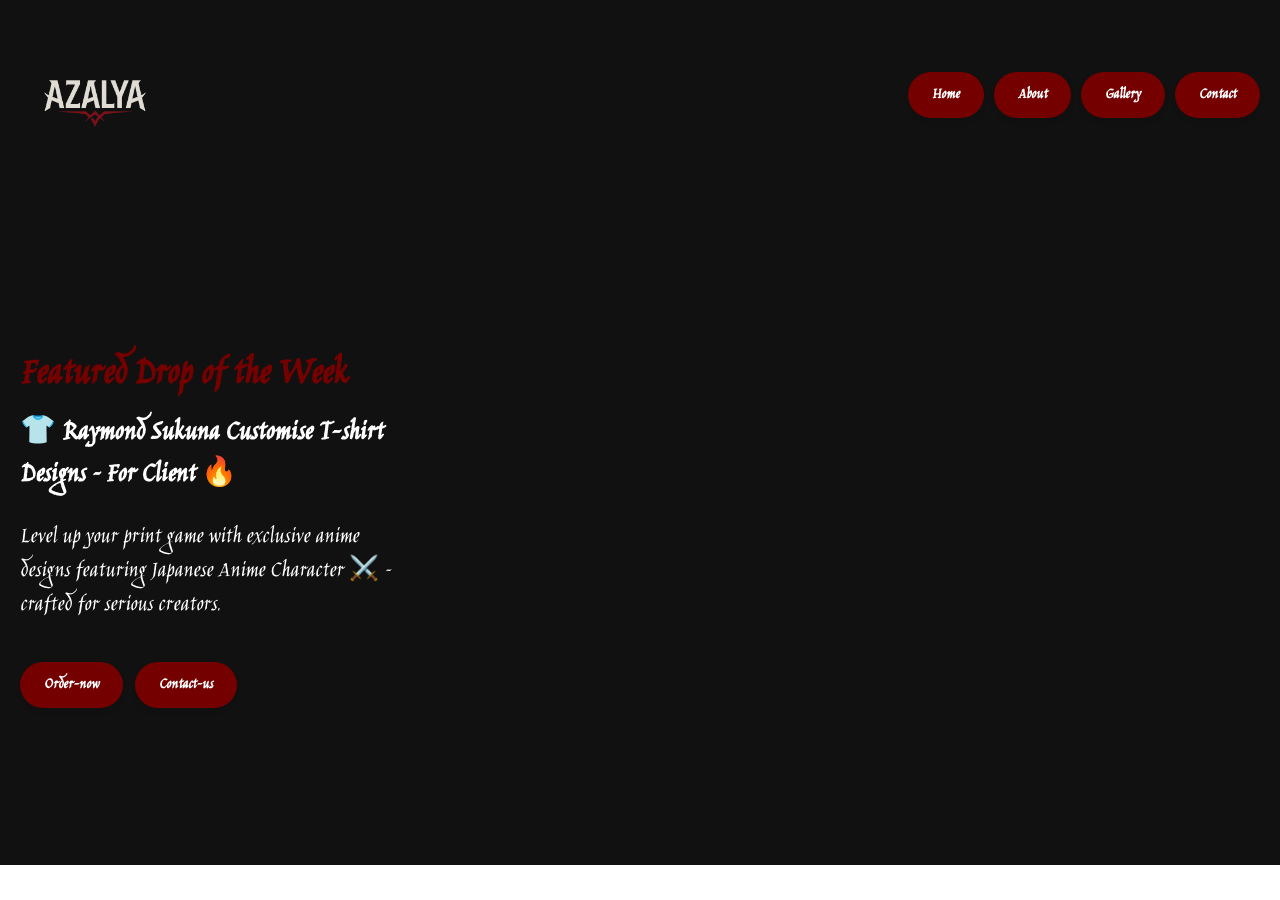
<file: my project/index.html>
<!DOCTYPE html>
<html lang="en">
<head>
    <meta charset="UTF-8">
    <meta name="viewport" content="width=device-width, initial-scale=1.0">
    <title>AZALYA - Streetwear</title>
    <link rel="stylesheet" href="https://cdnjs.cloudflare.com/ajax/libs/font-awesome/6.6.0/css/all.css">
    <link rel="stylesheet" href="style.css">
</head>
<body>
    <header>
        <nav class="navbar section-content">
            <img src="images/logo.png" alt="azalya" style="height: 150px;">
            <ul class="nav-menu">
                <li class="nav-item">
                    <a href="#" class="nav-link">Home</a>
                </li>
                <li class="nav-item">
                    <a href="#" class="nav-link">About</a>
                </li>
                <li class="nav-item">
                    <a href="#" class="nav-link">Gallery</a>
                </li>
                <li class="nav-item">
                    <a href="#" class="nav-link">Contact</a>
                </li>
            </ul>
        </nav>
    </header>

    <main>
        <section class="hero-section">
            <div class="section-content">
                <div class="hero-details">
                    <h2 class="title">Featured Drop of the Week</h2>
                    <h3 class="subtitle">👕 Raymond Sukuna Customise T-shirt Designs – For Client 🔥</h3>
                    <p class="discription">Level up your print game with exclusive anime designs featuring Japanese Anime Character ⚔️ – crafted for serious creators.</p>
                    <div class="buttons">
                        <a href="#" class="buttons Order-now">Order-now</a>
                        <a href="#" class="buttons Contact-us">Contact-us</a>
                    </div>
                </div>

                <div class="video-container">
                    <video 
                       class="hero-video" src="images/hero_v2.mp4" autoplay loop muted>
                   </video>
                </div>
            </div>
        </section>
    </main>
</body>
</html>
</file>
<file: my project/style.css>
@import url('https://fonts.googleapis.com/css2?family=Jim+Nightshade&display=swap');
* {
    font-family: "Jim Nightshade", sans-serif;
    margin:0;
    padding: 0;
    box-sizing: border-box;

}
:root {
  /* Colors */
  --white-color: #FFFFFF;
  --dark-color: #1a1a1a;        /* Card & container surfaces (soft deep grey) */
  --primary-color: #111111;     /* Main background (unified sleek near-black) */
  --secondary-color: #750000;   /* Accent orange (brand CTA color) */
  --light-pink-color: #262626;  /* Replaced harsh pink with subtle border/divider tone */
  --medium-gray-color: #a3a3a3; /* Muted text & subtitle color for strong readability */

  /* Font size */
  --font-size-s: 0.9rem;
  --font-size-n: 1.5rem;
  --font-size-m: 1.5rem;
  --font-size-l: 1.8rem;
  --font-size-xl: 2.5rem;
  --font-size-xxl: 3rem;

  /* Font weight */
  --font-weight-normal: 400;
  --font-weight-medium: 500;
  --font-weight-semibold: 600;
  --font-weight-bold: 700;

  /* Border radius */
  --border-radius-s: 8px;
  --border-radius-m: 30px;
  --border-radius-circle: 50%;

  /* Site max width */
  --site-max-width: 1300px;
}
ul{
    list-style: none;
}
a{
    text-decoration: none;
}
button{
    cursor: pointer;
    border: none;
    background: none;
}
.section-content{
    margin: 0 auto;
    padding: 0 20px;
    max-width: var(--site-max-width);
}
header{
    position: flex;
    width: 100%;
    z-index: 5;
    background:var(--primary-color) ;
}
header .navbar{
    display: flex;
    padding: 20px;
    align-items: center;
    justify-content: space-between;
}
.navbar .nav-menu .nav-link{
    display: flex;
    gap: 12px;
    padding: 12px 24px;
  font-size: 16px;
  font-weight: 600;

  background-color: var(--secondary-color);
  color: var(--white-color);

  border: none;
  border-radius: var(--border-radius-m);
  cursor: pointer;

  transition: all 0.2s ease-in-out;
  box-shadow: 0 4px 6px -1px rgba(0, 0, 0, 0.1);
}
.navbar .nav-menu .nav-link:hover{
    background-color: #d97e0c;
  transform: translateY(-2px);
  box-shadow: 0 6px 12px -2px rgba(243, 150, 28, 0.45);
}
.navbar .nav-menu .nav-link:active {
  background-color: #c46e08;
  transform: translateY(0);
  box-shadow: 0 2px 4px -1px rgba(243, 150, 28, 0.2);
}

.navbar .nav-menu .nav-link:focus-visible {
  outline: 2px solid #f3961c;
  outline-offset: 3px;
}
.navbar .nav-menu{
    display: flex;
    gap: 10px; ;

}
.navbar .nav-logo{
    display: block;
    font-family: "Jim Nightshade", sans-serif;
    font-size: var(--font-size-xxl);
    color: var(--secondary-color);
    font-style: italic;
    height: 70px;
    width: 200px;

}
.hero-section{
    min-height: 75vh;
    background: var(--primary-color);
}
.hero-section .section-content{
    display: flex;
    align-items: center;
    min-height: 75vh;
    color: var(--white-color);
    justify-content: space-between;
}
.hero-section  .hero-details .title{
    font-size: var(--font-size-xl);
    color: var(--secondary-color);
}
.hero-section  .hero-details .subtitle{
    margin-top: 8px;
    max-width: 70%;
    font-weight: var(--font-weight-semibold);
    font-size: var(--font-size-l);
}
.hero-section .hero-details .discription{
    max-width: 70%;
    margin: 24px 0 40px;
    font-size: var(--font-size-m);
}
/* Container spacing/alignment (optional) */
.hero-section .hero-details .buttons {
  display: flex;
  gap: 12px;
}

/* The actual button */
.hero-section .hero-details .buttons .buttons {
  padding: 12px 24px;
  font-size: 16px;
  font-weight: 600;

  background-color: var(--secondary-color);
  color: var(--white-color);

  border: none;
  border-radius: var(--border-radius-m);
  cursor: pointer;

  transition: all 0.2s ease-in-out;
  box-shadow: 0 4px 6px -1px rgba(0, 0, 0, 0.1);
}

.hero-section .hero-details .buttons .buttons:hover {
  background-color: #d97e0c;
  transform: translateY(-2px);
  box-shadow: 0 6px 12px -2px rgba(243, 150, 28, 0.45);
}

.hero-section .hero-details .buttons .buttons:active {
  background-color: #c46e08;
  transform: translateY(0);
  box-shadow: 0 2px 4px -1px rgba(243, 150, 28, 0.2);
}

.hero-section .hero-details .buttons .buttons:focus-visible {
  outline: 2px solid #f3961c;
  outline-offset: 3px;
}
.hero-video {
    width: 700px;
    height: auto;
    border-radius: 10px;
    
}
</file>
